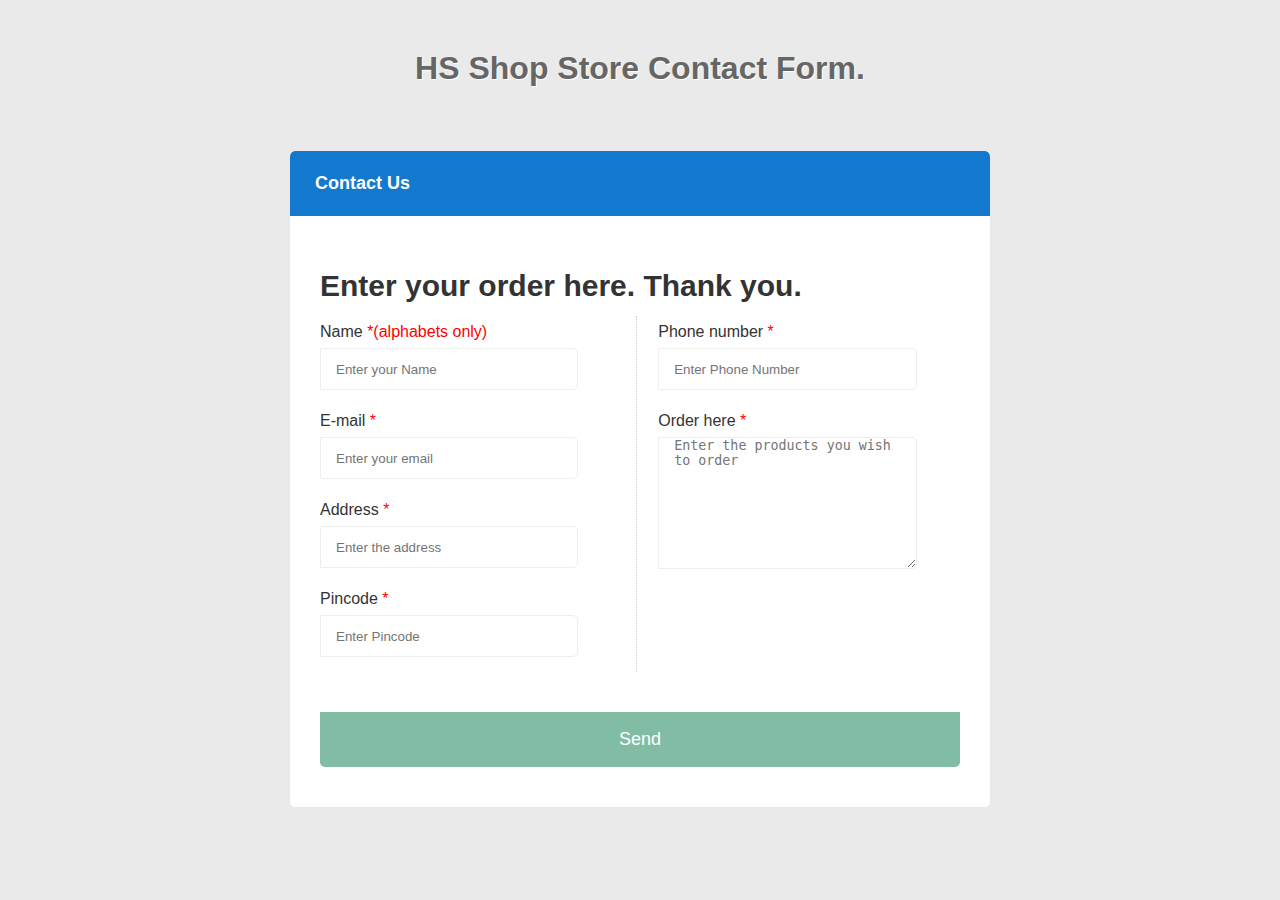
<file: contact.html>
<!DOCTYPE html>
<html>
<head>
    <title>Place your order</title>
    <link rel="stylesheet" type="text/css" href="style.css">
</head>

<body>
<h1>HS Shop Store Contact Form.</h1>
<form>
        <h1>Contact Us</h1>
<div class="contentform">
        <div id="sendmessage"> <p class="tag-line">Enter your order here. Thank you. </p> </div>
    <div class="leftcontact">
        <div class="form-group">
            <p>Name <span>*(alphabets only)</span></p>
            <input type="text" name="prename" id="prename" required placeholder="Enter your Name" pattern="[A-Za-z]+"/>

            </div>
<!-- End of form-group class 1-->

            <div class="form-group">
            <p>E-mail <span>*</span></p>
                <input type="email" name="email" id="email" required placeholder="Enter your email" pattern="[a-z0-9._%+-]+@[a-z0-9.-]+\.[a-z]{2,3}$"/>
               </div>
<!-- End of form-group class 2-->


            <div class="form-group">
            <p> Address <span>*</span></p>
                <input type="text" name="adresse" id="adresse" required placeholder="Enter the address"/>

            </div>
<!-- End of form-group class 3-->

            <div class="form-group">
            <p>Pincode <span>*</span></p>
                <input type="text" name="postal" id="postal" required placeholder="Enter Pincode" pattern="^[1-9][0-9]{5}$"/>

            </div>
<!-- End of form-group class 4-->


    </div>

    <div class="rightcontact">


<!-- End of form-group class 5-->

            <div class="form-group">
            <p>Phone number <span>*</span></p>

                <input type="text" name="phone" id="phone" maxlength="10" required placeholder="Enter Phone Number" pattern="^[1-9][0-9]{9}$" />

            </div>
<!-- End of form-group class 6-->



            <div class="form-group">
            <p>Order here <span>*</span></p>

                <textarea name="message" rows="14" required placeholder="Enter the products you wish to order" ></textarea>

<!-- End of form-group class 7-->
    </div><!-- End of Rightcontact class-->
    <!--End of the form-->
    </div>

<button type="submit" class="bouton-contact">Send</button>

</form>





</body>
</html>
</file>
<file: style.css>
body {
  margin: auto;
  background: #eaeaea;
  font-family: 'Open Sans', sans-serif;
}

.form-group {
  overflow: hidden;
  clear: both;
}
form h1 {
  font-size: 18px;
  background: rgb(19, 121, 206) none repeat scroll 0% 0%;
  color: rgb(255, 255, 255);
  padding: 22px 25px;
  border-radius: 5px 5px 0px 0px;
  margin: auto;
  text-shadow: none;
  text-align:left
}
form {
  border-radius: 5px;
  max-width:700px;
  width:100%;
  margin: 5% auto;
  background-color: #FFFFFF;
  overflow: hidden;
}
/*colouring all the stars of the field red.*/
p span {
  color: #F00;
}

p {
  margin: 0px;
  font-weight: 500;
  line-height: 2;
  color:#333;
}
h1 {
  text-align:center;
  color: #666;
  text-shadow: 1px 1px 0px #FFF;
  margin:50px 0px 0px 0px
}
/* This is creating problem*/
input {
  border-radius: 0px 5px 5px 0px;
  border: 1px solid #eee;
  margin-bottom: 15px;
  width: 75%;
  height: 40px;
  padding: 0px 15px;
}

a {
  text-decoration:none;
}
textarea {
  border-radius: 0px 5px 5px 0px;
  border: 1px solid #EEE;
  margin: 0;
  width: 75%;
  height: 130px;
  padding: 0px 15px;
}
/* Customising the Send button*/
.bouton-contact{
  background-color: #81BDA4;
  color: #FFF;
  text-align: center;
  width: 100%;
  border:0;
  padding: 17px 25px;
  border-radius: 0px 0px 5px 5px;
  cursor: pointer;
  margin-top: 40px;
  font-size: 18px;
}
.leftcontact {
  width:49.5%;
  float:left;
  border-right: 1px dotted #CCC;
  box-sizing: border-box;
  padding: 0px 15px 0px 0px;
}

.rightcontact {
  width:49.5%;
  float:right;
  box-sizing: border-box;
  padding: 0px 0px 0px 15px;
}
.contentform {
  padding: 40px 30px;
}
.tag-line{
    font-size: 30px;
    font-weight: bold;
}
</file>
